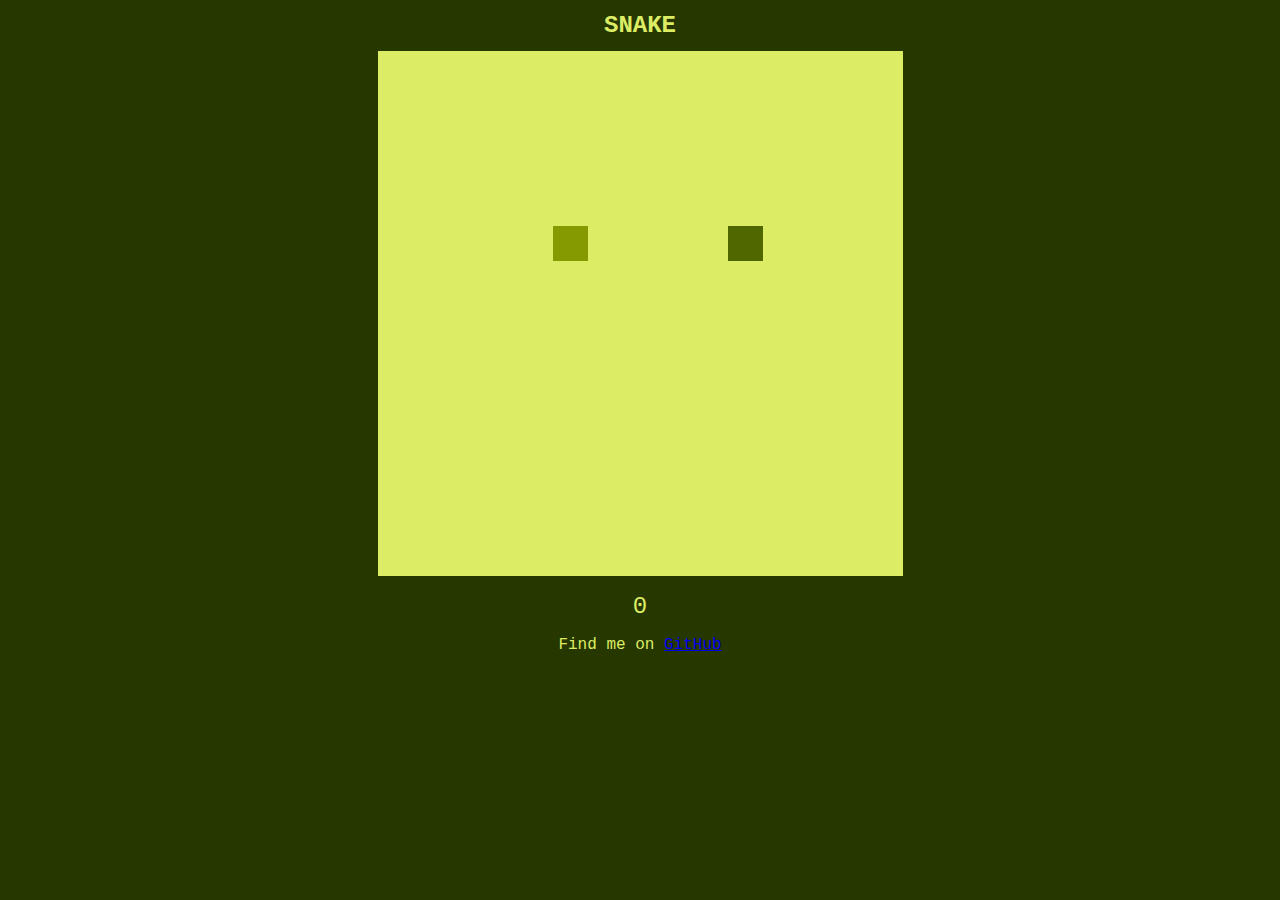
<file: index.html>
<!DOCTYPE html>
<html lang="en">

<head>
	<meta charset="UTF-8">
	<link rel="stylesheet" href="style.css">
	<title>SNAKE</title>
</head>

<body>
	<h1>SNAKE</h1>
	<canvas id="canvas" width="525" height="525"></canvas>
	<p id="points"></p>
	<p class="findme">Find me on <a href="https://github.com/brandoncbrooks">GitHub</a></p>
	<script src="snake.js"></script>
</body>

</html>
</file>
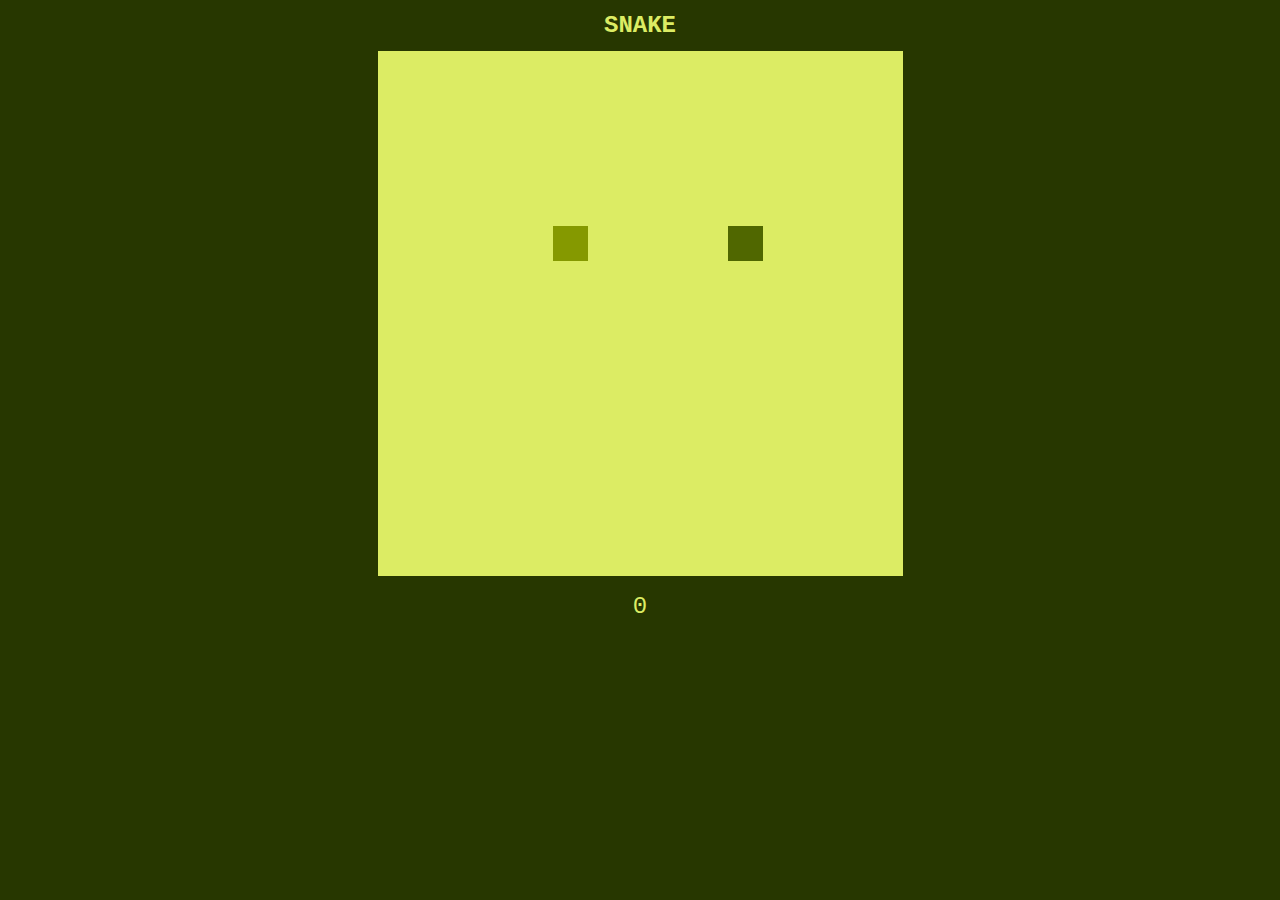
<file: snake.html>
<!DOCTYPE html>
<html lang="en">

<head>
	<meta charset="UTF-8">
	<link rel="stylesheet" href="style.css">
	<title>SNAKE</title>
</head>

<body>
	<h1>SNAKE</h1>
	<canvas id="canvas" width="525" height="525"></canvas>
	<p id="points"></p>
	<script src="snake.js"></script>
</body>

</html>
</file>
<file: style.css>
body {
	background: #273700;
	color: #dcec64;
	font-family: 'Courier New', Courier, monospace;
	text-align: center;
}

h1 {
	font-size: 24px;
	margin: 12px;
}

#points {
	font-size: 24px;
	margin: 12px;
}
</file>
